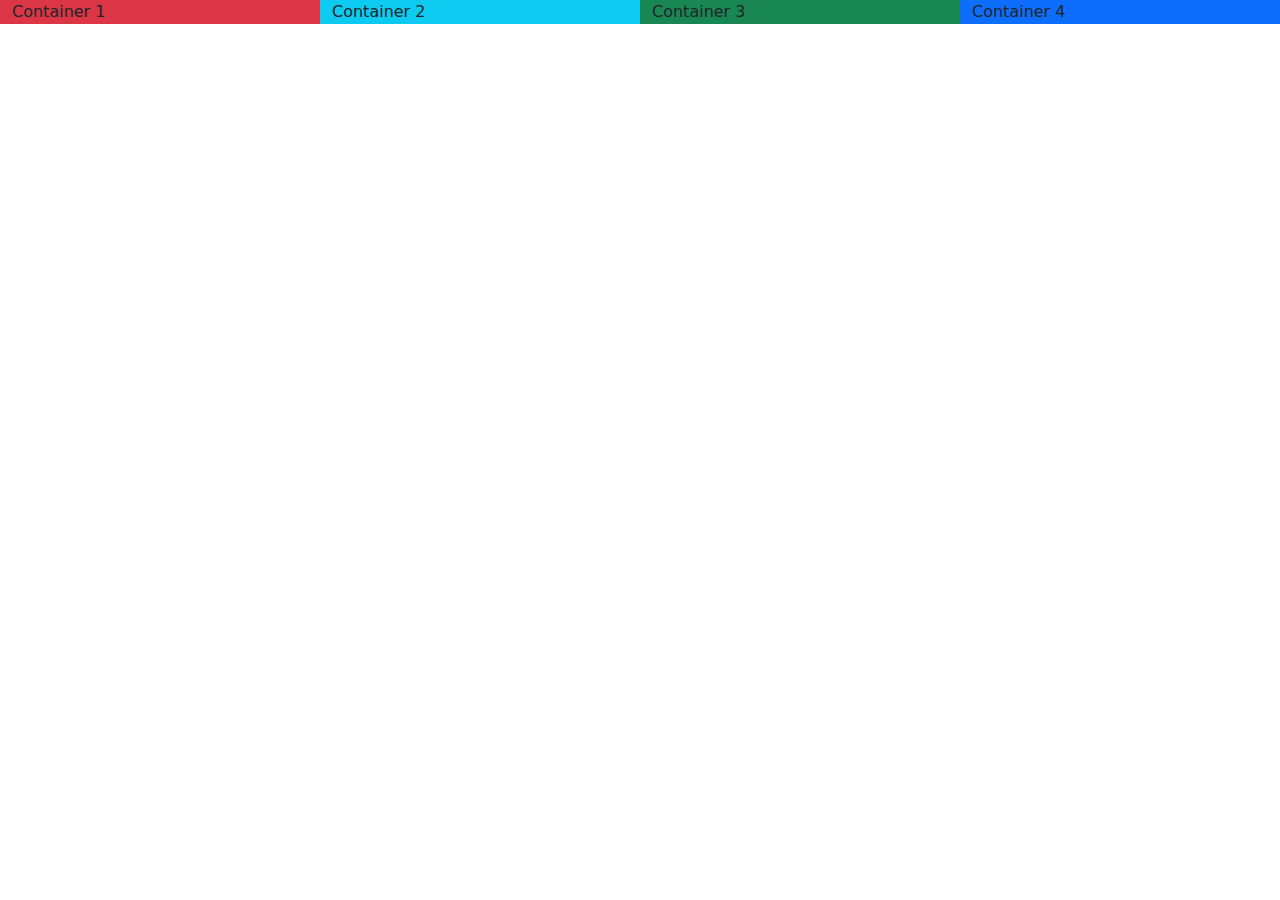
<file: index.html>
<!DOCTYPE html>
<html lang="en">

<head>
    <meta charset="UTF-8">
    <meta name="viewport" content="width=device-width, initial-scale=1.0">
    <title>Website</title>
    <link href="https://cdn.jsdelivr.net/npm/bootstrap@5.3.3/dist/css/bootstrap.min.css" rel="stylesheet"
        integrity="sha384-QWTKZyjpPEjISv5WaRU9OFeRpok6YctnYmDr5pNlyT2bRjXh0JMhjY6hW+ALEwIH" crossorigin="anonymous">
    <link rel="stylesheet" href="styles.css">
</head>

<body>


    <div class="parent row m-0">


        <div class="col-lg-3 col-md-6 col-sm-12 bg-danger">
            <div class="">
                Container 1
            </div>
        </div>

        <div class="col-lg-3  col-md-6 col-sm-12 bg-info">
            <div class="">
                Container 2
            </div>
        </div>


        <div class="col-lg-3 col-md-6 col-sm-12 bg-success">
            <div class="">
                Container 3
            </div>
        </div>

        <div class="col-lg-3 col-md-6 col-sm-12 bg-primary">
            <div class="">
                Container 4
            </div>
        </div>

    </div>
















</body>



















<script src="https://cdn.jsdelivr.net/npm/@popperjs/core@2.11.8/dist/umd/popper.min.js"
    integrity="sha384-I7E8VVD/ismYTF4hNIPjVp/Zjvgyol6VFvRkX/vR+Vc4jQkC+hVqc2pM8ODewa9r"
    crossorigin="anonymous"></script>
<script src="https://cdn.jsdelivr.net/npm/bootstrap@5.3.3/dist/js/bootstrap.min.js"
    integrity="sha384-0pUGZvbkm6XF6gxjEnlmuGrJXVbNuzT9qBBavbLwCsOGabYfZo0T0to5eqruptLy"
    crossorigin="anonymous"></script>

</html>
</file>
<file: styles.css>
@media screen and (max-width: 500px) {
    h1{
       background-color:  aqua !important;
    }
  }
</file>
